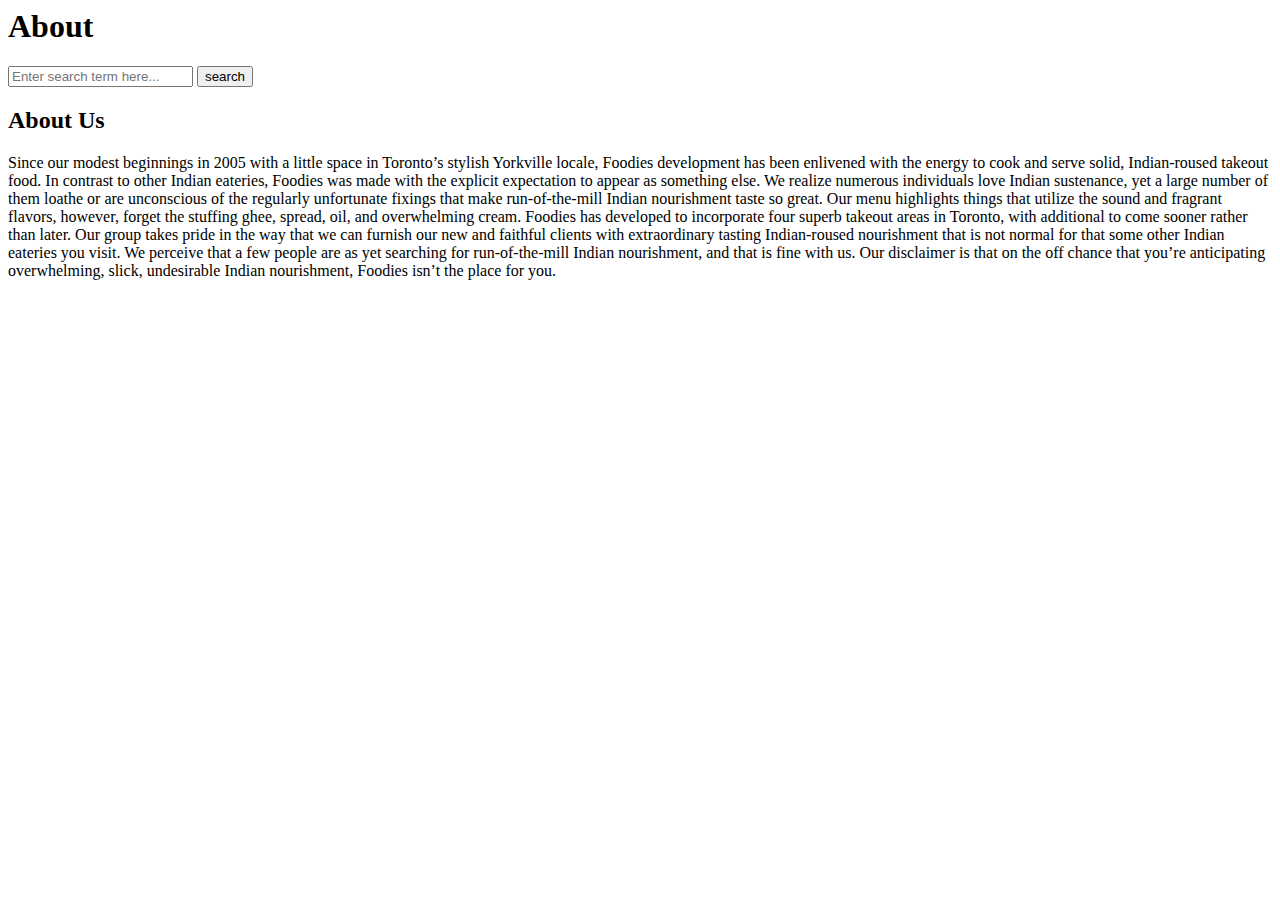
<file: about.html>
<html>
<head>
<title>About Us</title>
<meta charset='utf-8'>
<meta name='description' content='Description of document content'>
</head>

<body>

<header role='banner'>
  <h1>About</h1>
    <form role='search'>
      <input type='search' placeholder='Enter search term here...'>
      <input type='submit' value='search'>
    </form>
</header>

<main role='main'>
  <h2>About Us</h2>
  <p>
    Since our modest beginnings in 2005 with a little space in Toronto’s stylish Yorkville locale, Foodies development has been enlivened with the energy to cook and serve solid, Indian-roused takeout food.

    In contrast to other Indian eateries, Foodies was made with the explicit expectation to appear as something else.

    We realize numerous individuals love Indian sustenance, yet a large number of them loathe or are unconscious of the regularly unfortunate fixings that make run-of-the-mill Indian nourishment taste so great.

    Our menu highlights things that utilize the sound and fragrant flavors, however, forget the stuffing ghee, spread, oil, and overwhelming cream.

    Foodies has developed to incorporate four superb takeout areas in Toronto, with additional to come sooner rather than later. Our group takes pride in the way that we can furnish our new and faithful clients with extraordinary tasting Indian-roused nourishment that is not normal for that some other Indian eateries you visit.

    We perceive that a few people are as yet searching for run-of-the-mill Indian nourishment, and that is fine with us. Our disclaimer is that on the off chance that you’re anticipating overwhelming, slick, undesirable Indian nourishment, Foodies isn’t the place for you.
  </p>
  
</main>

</body>
</html>
</file>
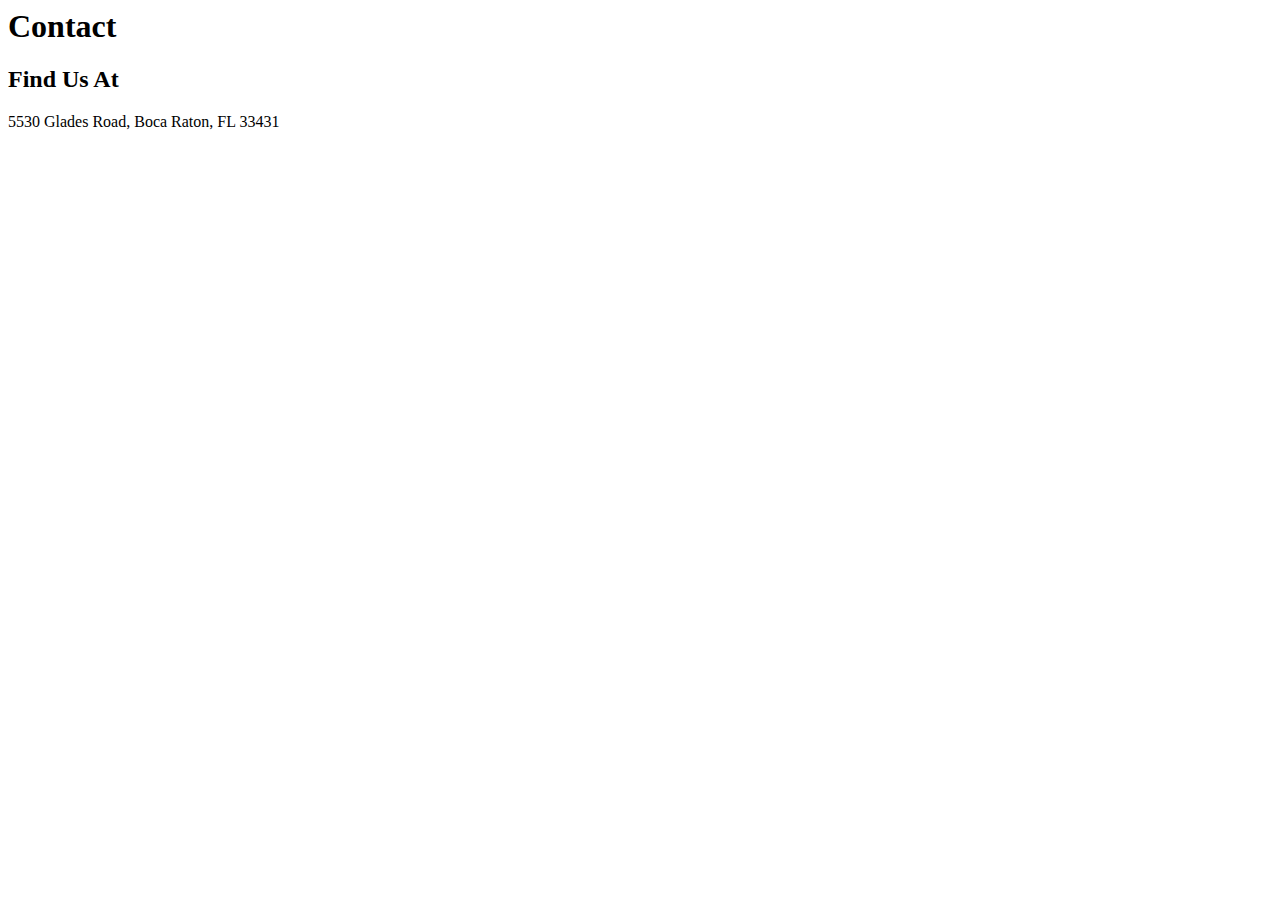
<file: contact.html>
<html>
    <head>
        <title>Contact Information</title>
        <meta charset='utf-8'>
        <meta name='description' content='Description of document content'>
    </head>
    <body>

    <header role='banner'>
    <h1>Contact</h1>
    </header>

    <main role='main'>
        <h2 id="location">Find Us At</h2>
        <p>5530 Glades Road, Boca Raton, FL 33431</p>
    </main>
    </body>
</html>
</file>
